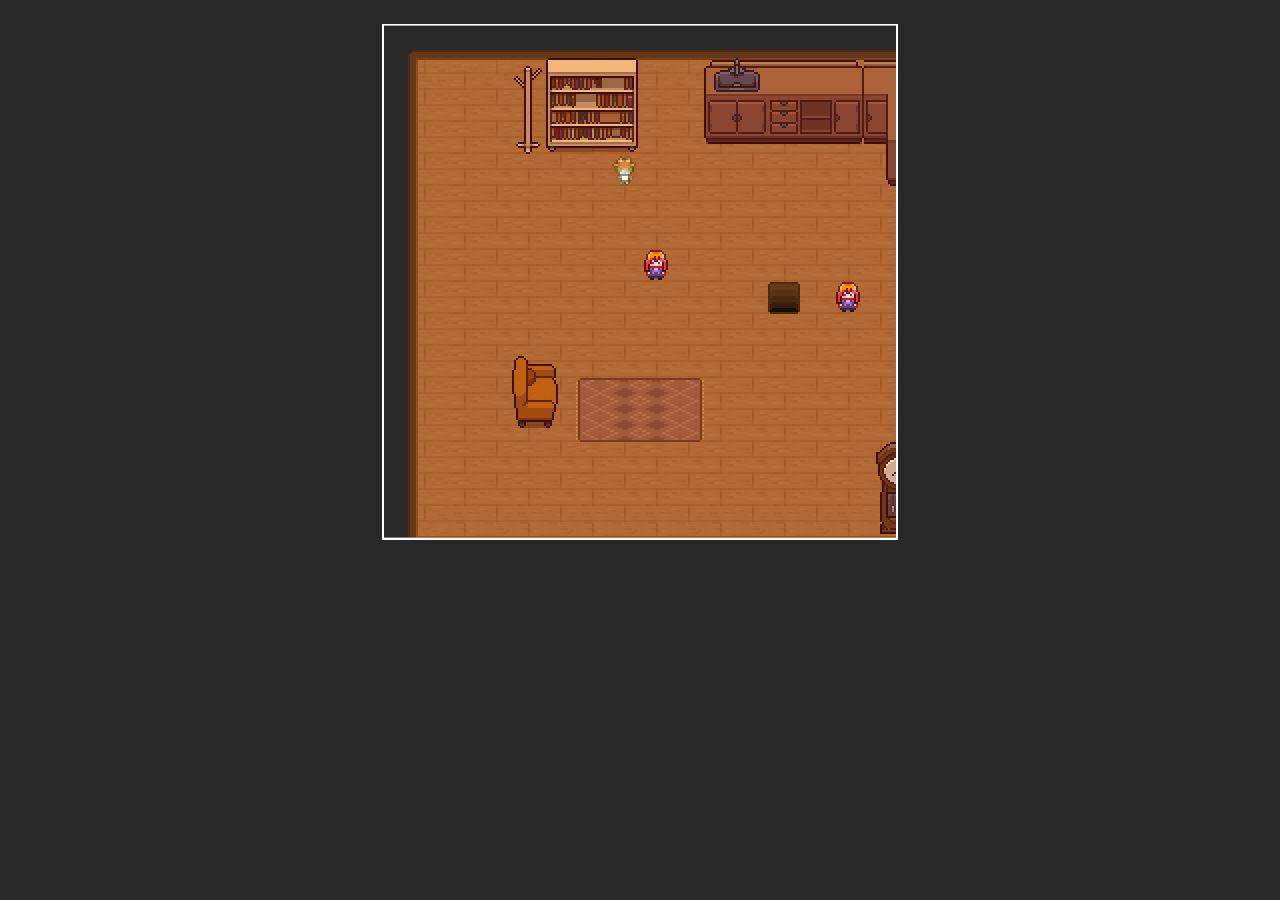
<file: index.html>
<html lang="en">
<head>
    <title>Adventure RPG</title>
    <link rel="stylesheet" href="./styles/global.css" type="text/css">
    <link rel="stylesheet" href="./styles/TextMessage.css" type="text/css">
    <link rel="stylesheet" href="./styles/SceneTransition.css" type="text/css">

    <link rel="preconnect" href="https://fonts.googleapis.com">
    <link rel="preconnect" href="https://fonts.gstatic.com" crossorigin>
    <link href="https://fonts.googleapis.com/css2?family=Tiny5&display=swap" rel="stylesheet">

    <link id="dynamic-favicon" rel="icon" href="./assets/favicon/12.png" type="image/png">
</head>
<body>
    <div class="game-container">
        <canvas class="game-canvas" width="256" height="256"></canvas>
    </div>

    <script src="./Favicon.js"></script>

    <script src="./utils.js"></script>
    <script src="./DirectionInput.js"></script>
    <script src="./Overworld.js"></script>
    <script src="./GameObject.js"></script>
    <script src="./Person.js"></script>
    <script src="./Sprite.js"></script>
    <script src="./OverworldMap.js"></script>
    <script src="./OverworldEvent.js"></script>
    <script src="./TextMessage.js"></script>
    <script src="./KeypressListener.js"></script>
    <script src="./RevealingText.js"></script>
    <script src="./SceneTransition.js"></script>
    <script src="./init.js"></script>
</body>
</html>
</file>
<file: styles/global.css>
:root {
    --border-color: #291D4D;
    --dialog-background: #FFF3B4;

    --menu-background: #FFE8D2;
    --menu-border-color: #A48465;
    --menu-font-color: #3A160D;
    --menu-selected-background: #7FC2FF;
    --font-family: "mojangles", "Tiny5";
    --fade-color: #c6aa8e;
}

* {
    box-sizing: border-box;
}

body {
    background: #282828;
    padding: 0;
    margin: 0;
    overflow: hidden;
}

.game-container {
    position: relative;
    width: 256px;
    height: 256px;
    margin: 0 auto;
    outline: 1px solid white;

    transform: scale(2) translateY(30%);
}

.game-container canvas {
    image-rendering: pixelated;
}
</file>
<file: styles/TextMessage.css>
.TextMessage {
    position: absolute;
    left: 0;
    right: 0;
    bottom: 0;
    height: 36px;
    padding: 4px;
    background: var(--menu-background);
    border-top: 1px solid var(--menu-border-color);
    color: var(--menu-font-color);
}

.TextMessage_p {
    margin: 0;
    font-size: 12px;
    font-family: var(--font-family);
}

.TextMessage span {
    opacity: 0;
}

.TextMessage span.revealed {
    opacity: 1;
}

.TextMessage_button {
    margin: 0;
    font-size: 8px;
    padding: 0;
    -webkit-appearance: none;
    appearance: none;
    background: none;
    border: 0;
    font-family: var(--font-family);
    cursor: pointer;

    position: absolute;
    right: 2px;
    bottom: 0;
}
</file>
<file: styles/SceneTransition.css>
.SceneTransition {
    position: absolute;
    left: 0;
    top: 0;
    right: 0;
    bottom: 0;
    background: var(--fade-color);
    opacity: 0;
    animation: scene-transition-fade-in 1.2s forwards;
}

.SceneTransition.fade-out {
    animation: scene-transition-fade-out 1.2s forwards;
}

@keyframes scene-transition-fade-in {
    from {opacity:0;}
    to {opacity:1;}
}

@keyframes scene-transition-fade-out {
    from {opacity:1;}
    to {opacity:0;}
}
</file>
